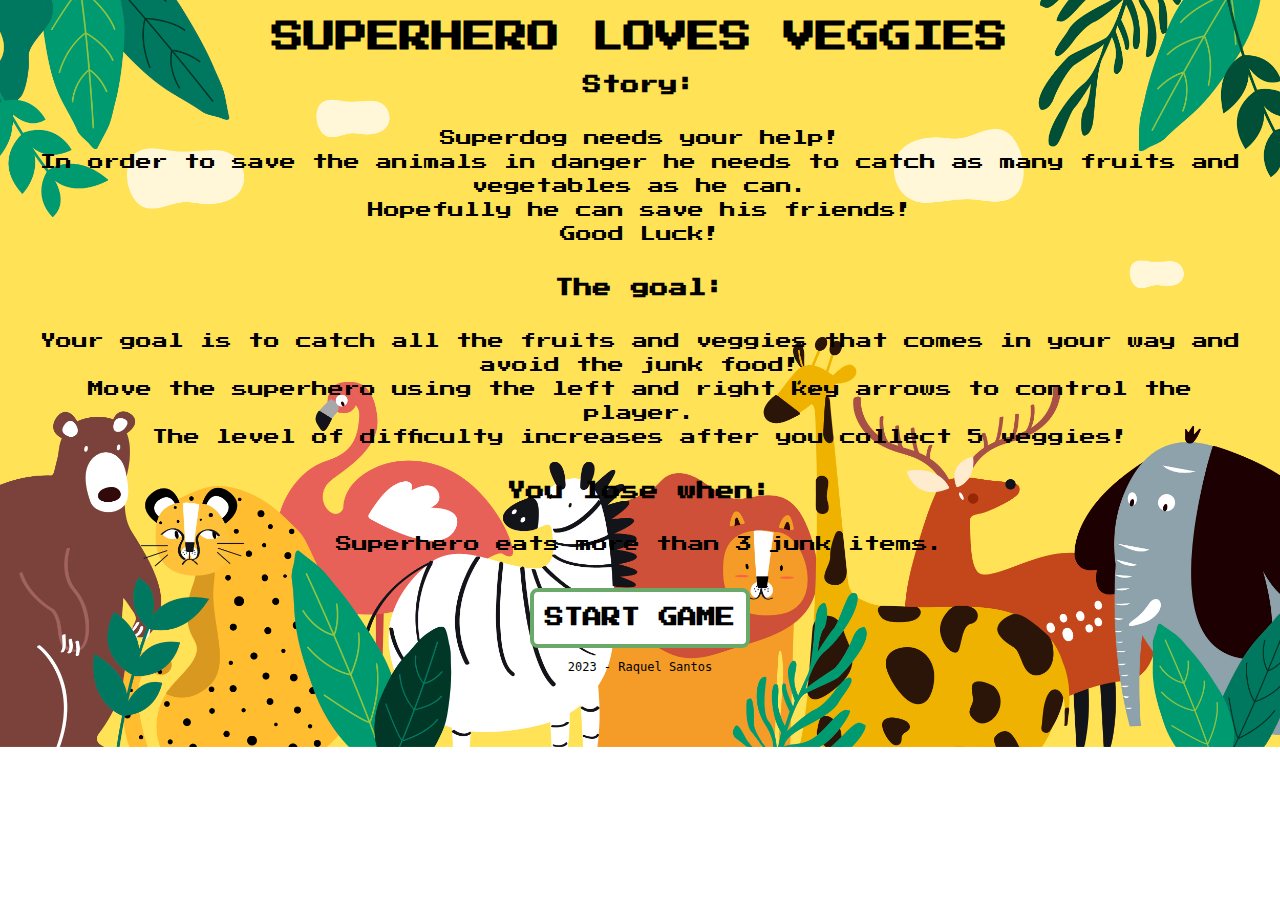
<file: index.html>
<!DOCTYPE html>
<html lang="en">
  <head>
    <meta charset="UTF-8" />
    <meta name="viewport" content="width=device-width, initial-scale=1.0" />
    <meta http-equiv="X-UA-Compatible" content="ie=edge" />
    <link rel="stylesheet" href="styles/style.css" />
    <title>SUPERHERO LOVES VEGGIES</title>
  </head>
  <body>


    <!-- Splash Screen: -->
    <div id="start">  
        <h1 id="game-title">SUPERHERO LOVES VEGGIES</h1>
        <h3 class="instructions-titles">Story:</h3>
        <p class="instructions">  Superdog needs your help! <br />
          In order to save the animals in danger he needs to catch as many fruits and vegetables as he can. <br />
          Hopefully he can save his friends!<br />
          Good Luck!
        </p>
        <h3 class="instructions-titles">The goal:</h3>
        <p class="instructions">
          Your goal is to catch all the fruits and veggies that comes in
          your way and avoid the junk food!  <br />
          Move the superhero using the left and right key arrows to control the player.  <br />
          The level of difficulty increases after you collect 5 veggies!
        </p>
        <h3 class="instructions-titles">You lose when:</h3>
        <p class="instructions">
            Superhero eats more than 3 junk items.
          </p>
        <button id="start-button">START GAME</button>
      </div>

     <!-- Game Screen: -->
 <div id="game">
 <canvas id="canvas" width="1200" height="500"></canvas> 
 <div id="player-lives">
  <img
    src="./images/heart.png"
    alt="Heart"
    class="heart-img"
    id="heart1"
  />
  <img
    src="./images/heart.png"
    alt="Heart"
    class="heart-img"
    id="heart2"
  />
  <img
    src="./images/heart.png"
    alt="Heart"
    class="heart-img"
    id="heart3"
  />
</div>
</div>

    <!-- Game Over Screen: -->
    <div id="game-over">
        <h1>GAME OVER</h1>
        <h3 id="score-announce">Your Score:</h3>
        <p id="score">0</p>
        <button id="restart-button">PLAY AGAIN</button>
    </div>

      <!-- Win Screen: -->
      <div id="you-win">
        <h1>YOU WIN!</h1>
        <h3 id="score-announce">Your Score:</h3>
        <p id="score2">0</p>
        <button id="restart-button">PLAY AGAIN</button>
    </div> 


    <!-- Footer: -->
  <footer class="footer">
    <p>2023 - Raquel Santos</p>
  </footer>
    <script type="text/javascript" src="js/index.js"></script>
  </body>
</html>
</file>
<file: styles/style.css>
@import url('https://fonts.googleapis.com/css2?family=Lobster&family=Press+Start+2P&display=swap');


body {
    display: flex; 
    text-align: center;
    align-items: center; 
    height: 100%;
    margin: 0;
    padding: 0;
    background-image: url(../images/yellow-animals-background.jpg);
    background-repeat: no-repeat;
    background-size: cover;
    flex-direction: column;
   font-family: 'Press Start 2P', cursive;
}

.instructions {
margin: 2rem;
line-height: 1.5rem;
}

#start-button {
    width: 220px;
    font-family: 'Press Start 2P', cursive;
    font-size: 1.2rem;
    font-weight: bolder;
    height: 60px;
    background-color: white;
    border: solid 4px #6ba96a;
    border-radius: 8px;
    transition: all 200ms ease-in-out;
}

#restart-button {
    width: 260px;
    font-family: 'Press Start 2P', cursive;
    font-size: 1.2rem;
    font-weight: bolder;
    height: 60px;
    background-color: white;
    border: solid 4px #6ba96a;
    border-radius: 8px;
    transition: all 200ms ease-in-out;
}

#game {
    display: flex;
    align-items: center;
  }

canvas {
    display: flex;
    justify-content: center;
    align-items: center;   
    flex-direction: column;
    background-image: url(../images/clouds-background.jpg);
    border: solid 4px black;
    border-radius: 16px;
  }

  #player-lives {
    margin-left: 20px;
    background-color: #f7f4d6;
    opacity: 0.9;
    border-radius: 30px;
    border: solid 4px black;
    width: 6rem;
    height: 12rem;
    display: flex;
    flex-direction: column;
    justify-content: space-evenly;
    align-items: center;
}

.heart-img {
    width: 3.5rem;
    height: 3.5rem;
    display: block;
  }



#start {
    display: flex;
    justify-content: center;
    display: flex; 
    text-align: center;
    align-items: center;   
    flex-direction: column;
}

#game-over, #you-win {
    display: flex;
    justify-content: center;
    display: flex; 
    text-align: center;
    align-items: center;   
    flex-direction: column;
    padding: 150px;
}


.footer{
    display: flex;
    flex-direction: column;
    justify-content: center;
    align-items: center;
    color: black;
    font-family: monospace;
    font-size: 9pt;

}
</file>
